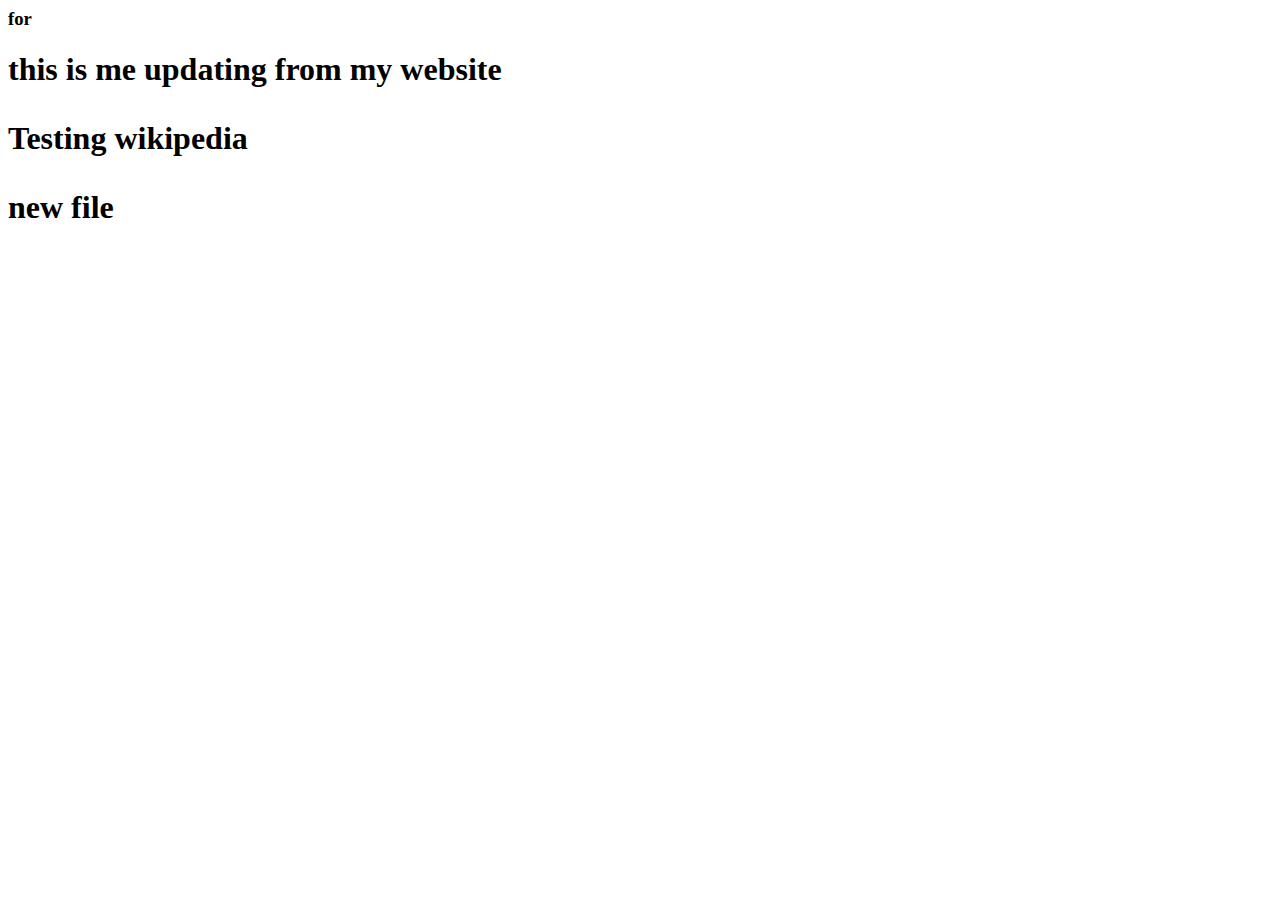
<file: hello.html>
<html lang="en">
<head>
    <meta charset="UTF-8">
    <meta http-equiv="X-UA-Compatible" content="IE=edge">
    <meta name="viewport" content="width=>, initial-scale=1.0">
    <title>Document</title>
</head>
<body>
    <h3 >for </h3>
    <h1>this is me updating from my website<h1>

    <p>Testing wikipedia</p>
        <p>new file</p>
</body>
</html>
</file>
